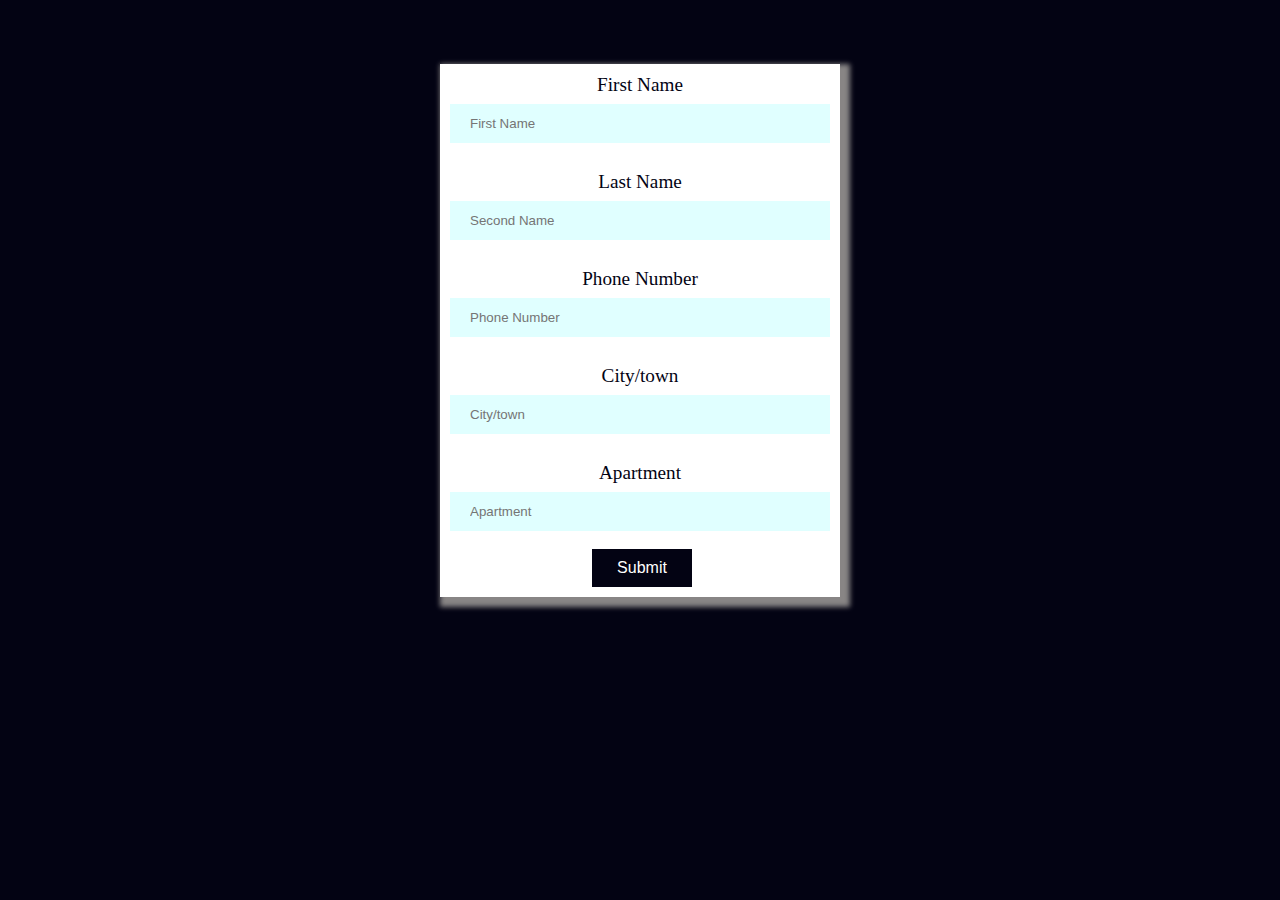
<file: pages/orderForm.html>
<!doctype html>
<html lang="en">
<head>
    <meta charset="UTF-8">
    <meta http-equiv="X-UA-Compatible" content="IE=edge">
    <meta name="viewport" content="width=device-width, initial-scale=1.0">
    <link rel="stylesheet" href="../css/main.css">
    <title>Order a pie</title>
</head>
<body>
    <div class="order__form">
        <form action="/" class="userdata">
            <span class="input__area">
                First Name
                <input type="text" id="fname" placeholder="First Name">
            </span>
            <span class="input__area">
                Last Name
                <input type="text" id="sname" placeholder="Second Name" >
            </span>
            <span class="input__area">
                Phone Number
                <input type="text" id="phone" placeholder="Phone Number">
            </span>
            <span class="input__area">
                City/town
                <input type="text" id="city" placeholder="City/town">
            </span>
            <span class="input__area">
                Apartment
                <input type="text" id="house" placeholder="Apartment">
            </span>
            <input type="submit" class="submit">
        </form>
    </div>
</body>
</html>
</file>
<file: css/main.css>
*{
    margin: 0;
    padding: 0;
}
html{
    scroll-behavior: smooth;

}
/* contact form */
.contact__form{
    background-color: blue;
    border-radius: 10%;
    box-shadow: 5px 5px 5px 5px rgb(136, 133, 133);

}
#userMessage{
    display: flex;
    flex-direction: column;
    margin-top:0px;
    padding: 5%;
    color: rgb(134, 122, 122);
    

}
.input__area{
    color:white;
    text-align: center;
    padding: 20px;
}
.input__area > [type=text], textarea{
    width: 100%;
    border: none;
    padding: 12px 20px;
    margin: 8px 0;
    box-sizing: border-box;
    background-color:lightcyan;
}
#userMessage > span{
    text-align: center;
    color: white;
}
#submit{
    width: 100px;
    margin-left: 38%;
    margin-bottom: 10px;
    background-color: rgb(3, 3, 19); 
    border: none;
    color: rgb(161, 86, 86);
    text-decoration: none;
    font-size: 16px;
    padding: 10px;
}
.contact__page{
    display: flex;
    max-width: 760px;
    height: auto;
    margin: 20px auto;
    justify-content: space-evenly;
}
.social__links{
    background-color: white; 
    width: 30%; 
    height: 300px;
    margin-top: 15%;
    margin-right: 20px;
    border-radius: 10%;
    box-shadow: 5px 5px 5px 5px rgb(136, 133, 133);
}
.social__content{
    display: flex;
    flex-direction: column;
    padding: 20px;
    
}
*{
    margin: 0;
}
body{
    background-color: rgb(3, 3, 19);
}
.products{
    display: flex;
    justify-content: space-evenly;
    margin-top: 20px;
}
.product__1{
    background-color: white;
    max-width: 200px;
    border-radius: 10%;
    box-shadow: 5px 5px 5px rgba(68, 68, 68, 0.6);
}
.product__1:hover{
    cursor: pointer;

}
.product__1 > img{
    margin: 5px 5px;
    border-radius: 10%;
    object-fit: contain;
}
.product__1 > h4{
    text-align: center;
    padding-top: 5px;
}
.product__1 > p{
    text-align: center;
    padding-top: 2px;
}
.btn{
    background-color: rgb(3, 3, 19);
    padding: 10px;
    border: none;
    margin-top: 10px;
    margin-bottom: 5px;
    margin-left: 70px;
    position: center;
    border-radius: 10%;
}
.btn > a{
    text-decoration: none;
    color: white;
}
.btn:hover{
    cursor: pointer;
}
/* orderForm styling */
*{
    margin: 0;
}
body{
    background-color: rgb(3, 3, 19);
}
.order__form{
    background-color: white;
    display: block;
    max-width: 400px;
    margin: 5% auto;
    box-shadow: 5px 5px 5px 5px rgb(136, 133, 133);
    
}
.order__form > img{
    width: 100px;
    object-fit: contain;
    margin-left: 38%;
    margin-top: 10px;
    margin-bottom: 10px;
}
.userdata{
    display: flex;
    flex-direction: column;
    text-align: center;
}
.userdata > span{
    padding: 10px;
}
.input__area{
    color:rgb(3, 3, 19);
    font-size: larger;
}
.input__area > input[type=text]{
    width: 100%;
    padding: 12px 20px;
    margin: 8px 0;
    box-sizing: border-box;
    
}
.submit{
    width: 100px;
    margin-left: 38%;
    margin-bottom: 10px;
    background-color: rgb(3, 3, 19); 
    border: none;
    color: white;
    text-decoration: none;
    font-size: 16px;
    padding: 10px;
}
.submit:hover{
    cursor: pointer;
    background-color: indigo;
}
</file>
